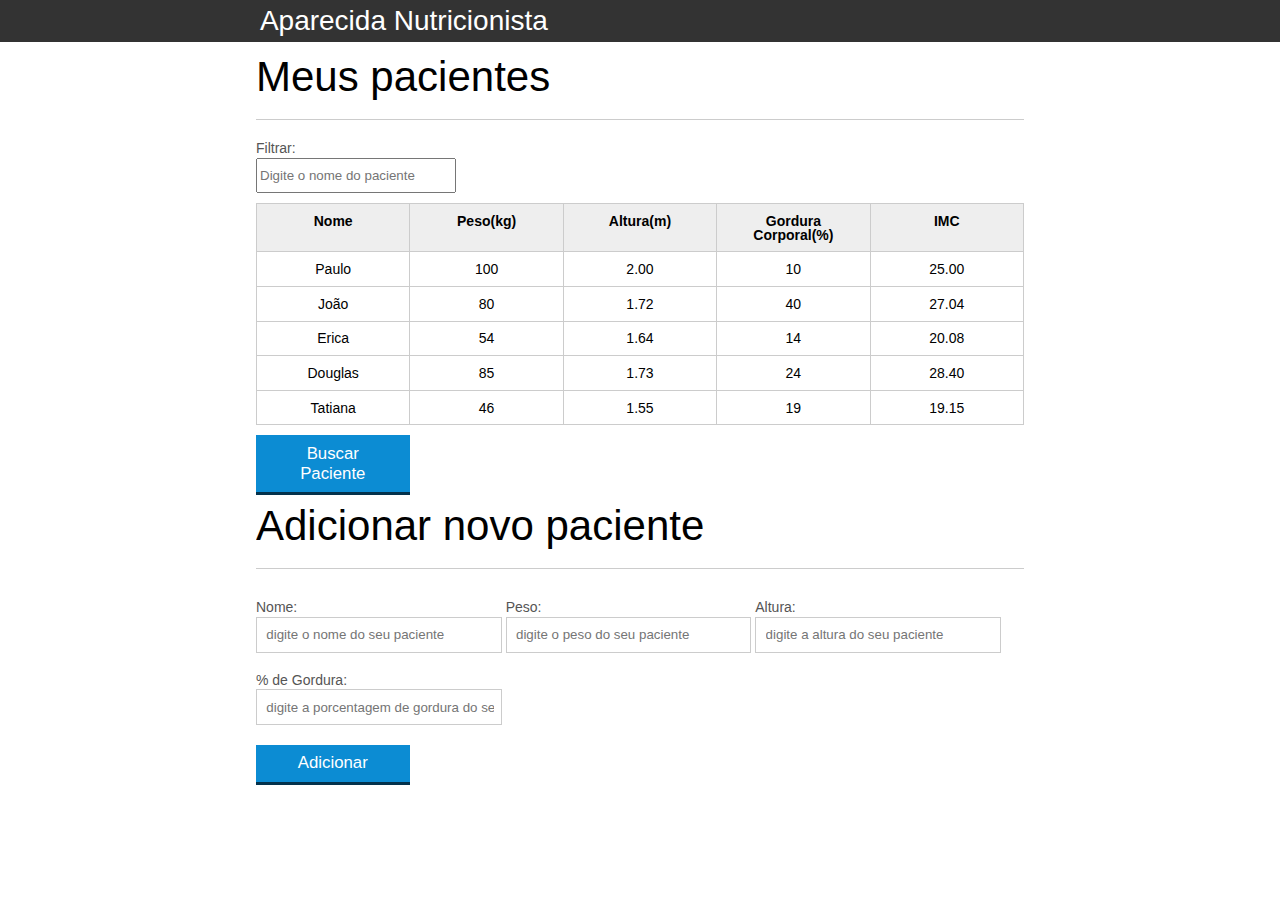
<file: index.html>
<!DOCTYPE html>
<html lang="pt-br">

<head>
	<meta charset="UTF-8">
	<title>Aparecida Nutrição</title>
	<link rel="icon" href="favicon.ico" type="image/x-icon">
	<link rel="stylesheet" type="text/css" href="css/reset.css">
	<link rel="stylesheet" type="text/css" href="css/index.css">
</head>

<body>
	<header>
		<div class="container">
			<h1 class="titulo">Aparecida Nutrição</h1>
		</div>
	</header>
	<main>
		<section class="container">
			<h2>Meus pacientes</h2>

			<label for="filtrar-tabela">Filtrar:</label>
			<input type="text" name="filtro" id="filtrar-tabela" placeholder="Digite o nome do paciente">
			
			<table>
				<thead>
					<tr>
						<th>Nome</th>
						<th>Peso(kg)</th>
						<th>Altura(m)</th>
						<th>Gordura Corporal(%)</th>
						<th>IMC</th>
					</tr>
				</thead>
				<tbody id="tabela-pacientes">
					<tr class="paciente" id="primeiro-paciente">
						<td class="info-nome">Paulo</td>
						<td class="info-peso">100</td>
						<td class="info-altura">2.00</td>
						<td class="info-gordura">10</td>
						<td class="info-imc">0</td>
					</tr>

					<tr class="paciente">
						<td class="info-nome">João</td>
						<td class="info-peso">80</td>
						<td class="info-altura">1.72</td>
						<td class="info-gordura">40</td>
						<td class="info-imc">0</td>
					</tr>

					<tr class="paciente">
						<td class="info-nome">Erica</td>
						<td class="info-peso">54</td>
						<td class="info-altura">1.64</td>
						<td class="info-gordura">14</td>
						<td class="info-imc">0</td>
					</tr>

					<tr class="paciente">
						<td class="info-nome">Douglas</td>
						<td class="info-peso">85</td>
						<td class="info-altura">1.73</td>
						<td class="info-gordura">24</td>
						<td class="info-imc">0</td>
					</tr>
					<tr class="paciente">
						<td class="info-nome">Tatiana</td>
						<td class="info-peso">46</td>
						<td class="info-altura">1.55</td>
						<td class="info-gordura">19</td>
						<td class="info-imc">0</td>
					</tr>
				</tbody>
			</table>
			<span id="erro-ajax" class="invisivel">Erro ao buscar oa pacientes!</span>
			<button id="buscar-paciente" class="botao bto-principal">Buscar Paciente</button>

		</section>
	</main>
	<section class="container">
		<h2 id="titulo-form">Adicionar novo paciente</h2>
		<ul id="mensagens-erro">
			<li></li>
		</ul>
		<form id="form-adciona">
			<div class="grupo">
				<label for="nome">Nome:</label>
				<input id="nome" name="nome" type="text" placeholder="digite o nome do seu paciente" class="campo">
			</div>
			<div class="grupo">
				<label for="peso">Peso:</label>
				<input id="peso" name="peso" type="text" placeholder="digite o peso do seu paciente" class="campo campo-medio">
			</div>
			<div class="grupo">
				<label for="altura">Altura:</label>
				<input id="altura" name="altura" type="text" placeholder="digite a altura do seu paciente"
					class="campo campo-medio">
			</div>
			<div class="grupo">
				<label for="gordura">% de Gordura:</label>
				<input id="gordura" type="text" placeholder="digite a porcentagem de gordura do seu paciente"
					class="campo campo-medio">
			</div>

			<button id="adicionar-paciente" class="botao bto-principal">Adicionar</button>
		</form>
	</section>


	<script src="./js/calcula-imc.js"></script>
	<script src="./js/form.js"></script>
	<script src="./js/remover-paciente.js"></script>
	<script src="./js/filtra.js"></script>
	<script src="./js/buscar-pacientes.js"></script>
</body>

</html>
</file>
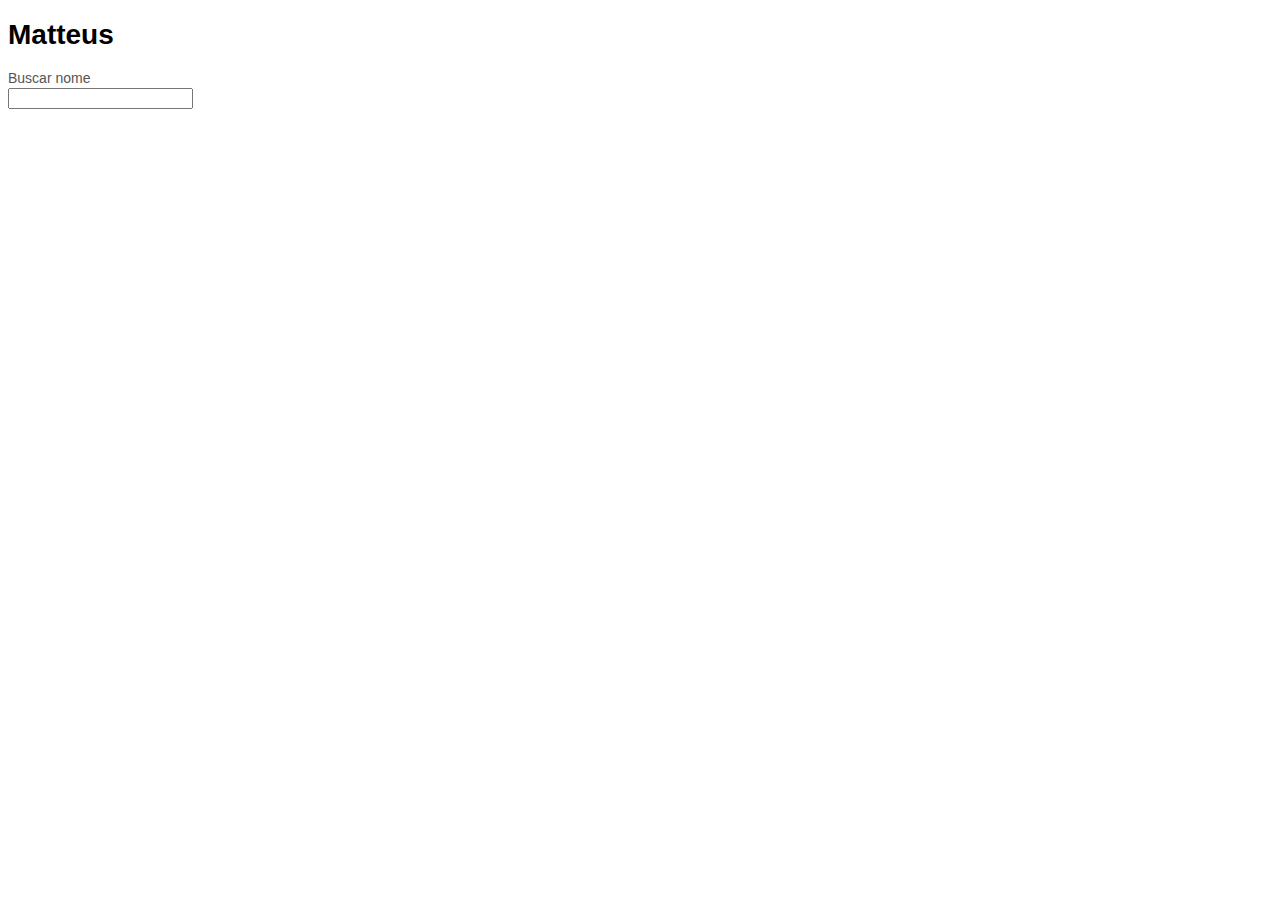
<file: exercicios.html>
<!DOCTYPE html>
<html lang="pt-br">
<head>
  <meta charset="UTF-8">
  <meta name="viewport" content="width=device-width, initial-scale=1.0">
  <link rel="stylesheet" href="./css/index.css">
  <title>Document</title>
</head>
<body>
  <h1>Matteus</h1>
  <label for="nome">Buscar nome</label>
  <input type="text" name="nome">

  <script src="./js/exercicios.js"></script>
</body>
</html>
</file>
<file: css/index.css>
*{
	box-sizing: border-box;
 }

body{
	font-family: "Helvetica Neue", "Helvetica", Helvetica, Arial, sans-serif;
	font-size: 14px;
}

header{
	background-color: #333;
	height: 3em;
	color: #FFF;
	margin-bottom: 1em;
}

header h1{
	font-size: 2em;
	display:inline-block;
	vertical-align:	middle;
}
header h2{
	font-size: 2em;
	display:inline-block;
	vertical-align:	middle;
}

header .container:before{
	content: '';
	display:inline-block;
	height: 100%;
	vertical-align:	middle;
}

.container{
	width: 60%;
	height: 100%;
	margin: 0 auto;
}

section{
	margin: 2em 0;
	overflow: hidden;
}

section h2{
	font-size: 3em;
	display: block;
	padding-bottom: .5em;
	border-bottom: 1px solid #ccc;
	margin-bottom: .5em;
}

table{
	width: 100%;
	margin-bottom : .5em;
    table-layout: fixed;

}

td, th {
	padding: .7em;
	margin: 0;
	border: 1px solid #ccc;
	text-align: center;
}

th{
	font-weight: bold;
	background-color: #EEE;
}

label{
	color: #555;
	display: block;
	margin-bottom: .2em;
}

.campo{
	margin: 0;
	padding-bottom: 1em;
	width: 100%;
	border: 1px solid #ccc;
	padding: .7em;
	width: 100%;
}

.campo-medio{
	display: inline-block;
	padding-right: .5em;
}

.grupo{
	width: 32%;
	display: inline-block;
	padding: 10px 0px;
}

button{
	padding: .5em 2em;
	border: 0;
	border-bottom: 3px solid;
	font-size: 1.2em;
	cursor: pointer;
	margin: 0;
	margin-top: -3px;
	color: #fff;
	background-color:#0c8cd3;
	border-color: #04324c;
	width: 20%;
    display: block;
    clear: both;
    margin: 10px 0px;

}

button:active{
	margin-top:0px;
	border: 0;
}

button[disabled=disabled], button:disabled {
    background-color: gray;
	border-color: darkgray;

}

.adicionar-paciente{
    margin-top: 30px;
}

.campo-invalido{
	border: 1px solid red;
}


.paciente-invalido {
	background-color: lightcoral
}

#mensagens-erro {
	color: red;
	font-weight: bold;
}

.fadeDut {
	opacity: 0;
	transition: 0.5s;
}

#filtrar-tabela {
	width: 200px;
	height: 35px;
	margin-bottom: 10px;
}

.invisivel {
	display: none;
}
</file>
